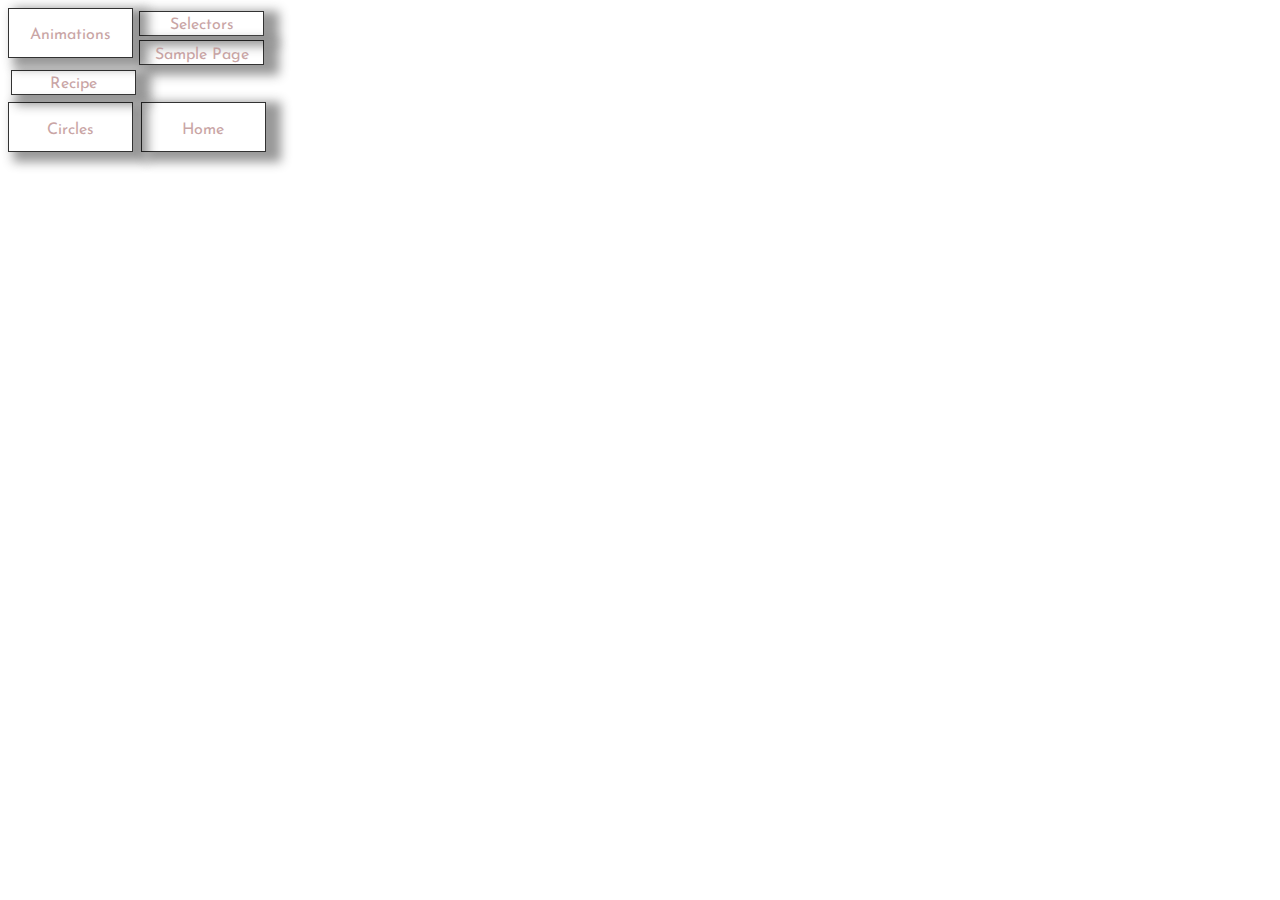
<file: dropdown.html>
<!DOCTYPE html>
<html lang="en">

<head>
  <meta charset="UTF-8">
  <meta name="viewport" content="width=device-width, initial-scale=1.0">
  <!--bootstrap cdn links-->
  <link rel="stylesheet" href="https://stackpath.bootstrapcdn.com/bootstrap/4.3.1/css/bootstrap.min.css"
    integrity="sha384-ggOyR0iXCbMQv3Xipma34MD+dH/1fQ784/j6cY/iJTQUOhcWr7x9JvoRxT2MZw1T" crossorigin="anonymous">
  <script src="https://code.jquery.com/jquery-3.3.1.slim.min.js"
    integrity="sha384-q8i/X+965DzO0rT7abK41JStQIAqVgRVzpbzo5smXKp4YfRvH+8abtTE1Pi6jizo"
    crossorigin="anonymous"></script>
  <script src="https://cdnjs.cloudflare.com/ajax/libs/popper.js/1.14.7/umd/popper.min.js"
    integrity="sha384-UO2eT0CpHqdSJQ6hJty5KVphtPhzWj9WO1clHTMGa3JDZwrnQq4sF86dIHNDz0W1"
    crossorigin="anonymous"></script>
  <script src="https://stackpath.bootstrapcdn.com/bootstrap/4.3.1/js/bootstrap.min.js"
    integrity="sha384-JjSmVgyd0p3pXB1rRibZUAYoIIy6OrQ6VrjIEaFf/nJGzIxFDsf4x0xIM+B07jRM"
    crossorigin="anonymous"></script>
  <!--Google Fonts Link-->
  <link rel="preconnect" href="https://fonts.gstatic.com">
  <link href="https://fonts.googleapis.com/css2?family=Josefin+Sans:wght@300&display=swap" rel="stylesheet">
  <!--Link to CSS-->
  <link rel="stylesheet" type="text/css" href="dropdown.css">
  <title>The Dropdown</title>
</head>

<body>
  <header>
  

  <ul>
    <li><a href="animations.html">Animations</a></li>
      <div class="dropdown">
        <ul>
          <li><a href="selector.html">Selectors</a></li>
          <li><a href="index.html">Sample Page</a></li>
          <li><a href="recipe.html">Recipe</a></li>

        </ul>
      </div>

    <li><a href="circles.html">Circles</a> </li>
    <li><a href="index.html">Home</a>
      <div class="dropdown">
        <ul>
          <li><a href="selector.html">Selectors</a></li>
          <li><a href="index.html">Sample Page</a></li>
          <li><a href="recipe.html">Recipe</a></li>

        </ul>


      </div>


  




  </header>

</body>

</html>
</file>
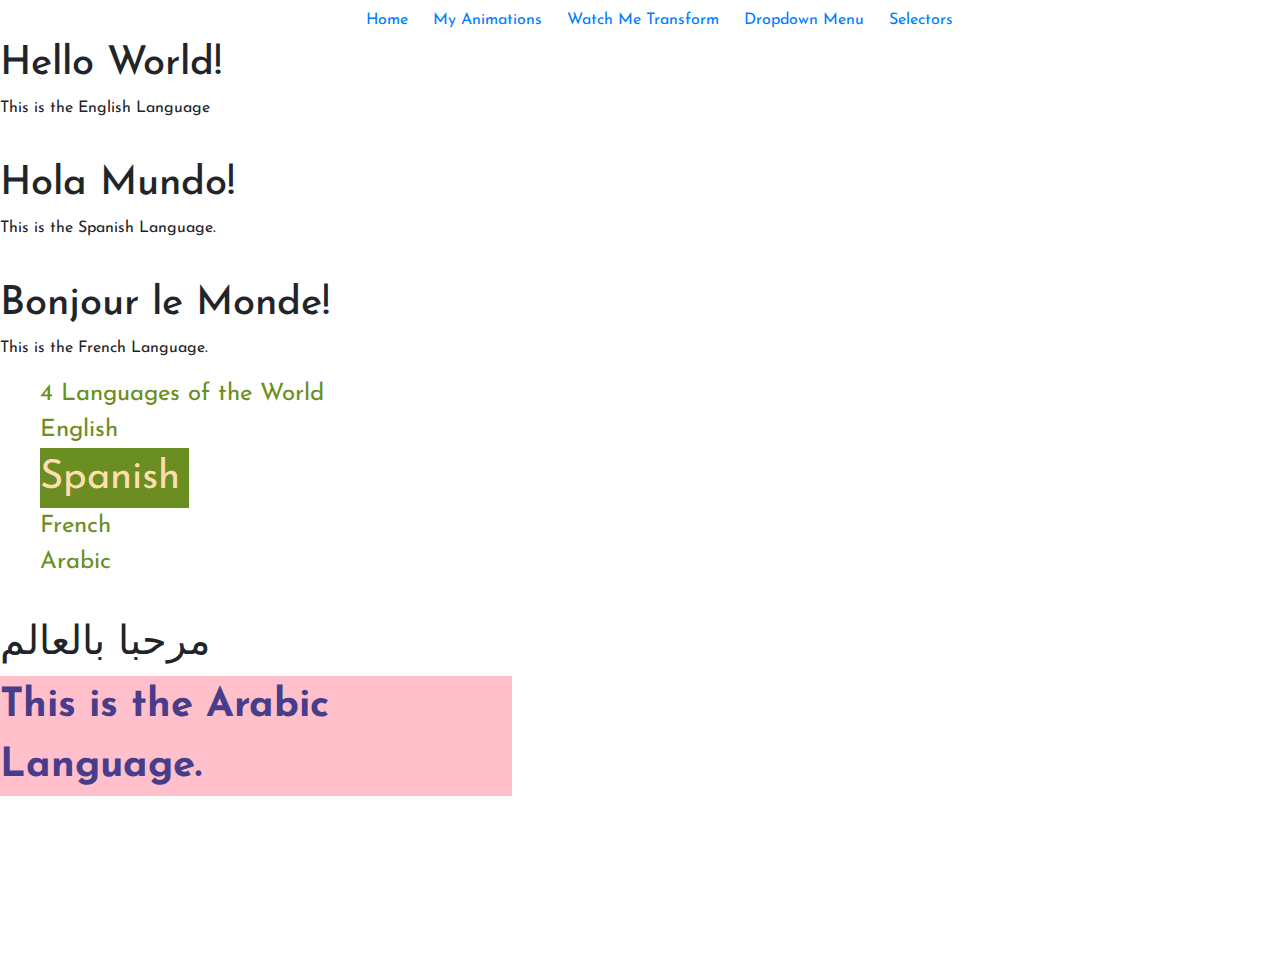
<file: selector.html>
<!DOCTYPE html>
<html lang="en">
<head>
    <meta charset="UTF-8">
    <meta name="viewport" content="width=device-width, initial-scale=1.0">
      <!--bootstrap cdn links-->
      <link rel="stylesheet" href="https://stackpath.bootstrapcdn.com/bootstrap/4.3.1/css/bootstrap.min.css"
      integrity="sha384-ggOyR0iXCbMQv3Xipma34MD+dH/1fQ784/j6cY/iJTQUOhcWr7x9JvoRxT2MZw1T" crossorigin="anonymous">
  <script src="https://code.jquery.com/jquery-3.3.1.slim.min.js"
      integrity="sha384-q8i/X+965DzO0rT7abK41JStQIAqVgRVzpbzo5smXKp4YfRvH+8abtTE1Pi6jizo"
      crossorigin="anonymous"></script>
  <script src="https://cdnjs.cloudflare.com/ajax/libs/popper.js/1.14.7/umd/popper.min.js"
      integrity="sha384-UO2eT0CpHqdSJQ6hJty5KVphtPhzWj9WO1clHTMGa3JDZwrnQq4sF86dIHNDz0W1"
      crossorigin="anonymous"></script>
  <script src="https://stackpath.bootstrapcdn.com/bootstrap/4.3.1/js/bootstrap.min.js"
      integrity="sha384-JjSmVgyd0p3pXB1rRibZUAYoIIy6OrQ6VrjIEaFf/nJGzIxFDsf4x0xIM+B07jRM"
      crossorigin="anonymous"></script>
       <!--Google Fonts Link-->
       <link rel="preconnect" href="https://fonts.gstatic.com">
       <link href="https://fonts.googleapis.com/css2?family=Josefin+Sans:wght@300&display=swap" rel="stylesheet">
              <!--Link to CSS--> <link rel="stylesheet" type="text/css" href="selector.css">
    <title>Document</title>
</head>
<body>
  <header>
    <div class="navbar">
        <div class="navbar-inner">
          <ul class="nav">
              <li><a href="index.html">Home</a></li>
              &nbsp;
              &nbsp;
              &nbsp;
            <li class="active"><a href="animations.html">My Animations</a></li>
            &nbsp;
            &nbsp;
            &nbsp;
            <li><a href="circles.html">Watch Me Transform</a></li>
            &nbsp;
            &nbsp;
            &nbsp;
            <li><a href="dropdown.html">Dropdown Menu</a></li>
            &nbsp;
            &nbsp;
            &nbsp;
            <li><a href="selector.html">Selectors</a></li>
          </ul>
        </div>
      </div>
    </header>

      <div class="section1">
        <h1> Hello World!</h1>
        <p>This is the English Language</p>
    </div>
​
    <h1>Hola Mundo!</h1>
    <p>This is the Spanish Language.</p>
​
    <div class="section2">
        <h1>Bonjour le Monde!</h1>
        <p>This is the French Language.</p>
        <ul>
            <li>4 Languages of the World</li>
            <li>English</li>
            <li class="Spanish">Spanish</li>
            <li>French</li>
            <li>Arabic</li>
        </ul>
    </div>
​
    <div class="section3">
        <h1>مرحبا بالعالم</h1>
        <p class="arabic">This is the Arabic Language. </p>
        <ul>
            <li>4 Languages of the World</li>
            <li>English</li>
            <li> Spanish</li>
            <li>French</li>
            <li>Arabic</li>
        </ul>
    </div>
</body>
</html>
</file>
<file: dropdown.css>
* {
    font-family: 'Josefin Sans', sans-serif;
    margin: 0;
    padding: 1.5px;

}



ul li {
    float:left;
    list-style-type:none;
    opacity: 0.8;
}

ul li a {
    border:1px solid black;
    /* top right bottom left color */
    box-shadow: 10px 5px 10px 5px gray;
    text-decoration: none;
    margin-right: 5px;
    width:125px;
    height:50px;
    line-height: 50px;
    display:inline-block;
    color:rosybrown;
    text-align:center;

}

ul li a:hover {
    background-color: silver;
    color:springgreen;
    font-size:25px;
    height: 75px;
    width:125px;
}

.dropdown li a {
    height: 25px;
    line-height:25px;
}

.dropdown li {
    float:none;
}

li .dropdown {
    visibility: hidden;
   
}

li:hover .dropdown {
    visibility:visible;
}
</file>
<file: selector.css>
*{
    font-family: 'Josefin Sans', sans-serif;
}

.nav{
    margin-left: 350px;
    text-decoration: none
    ;
}

.nav a{
    text-decoration:none;
}

li:hover {
    background-color:plum;
    width:auto;

}




.section2 ul li {
    color:olivedrab;
    font-size: 24px;
    list-style-type:none;
    transition-property: color, transform;
    transition-duration:4s;
}

.section2 .Spanish {
    background-color:olivedrab;
    font-size: 40px;
    color:navajowhite;
    width:12%;
}


.section2 ul li:hover {
    color:black;
    transform:translateX(40px);
    width: 25%;
}

.section3 .arabic {
    background-color:pink;
    font-size: 40px;
    color:darkslateblue;
    font-weight: 900;
    width: 40%;
}


.section3 ul {
    color:white;  
    font-size: 20px;
    list-style-type:none;
}

.section3 li{
animation-name: animation;
animation-duration: 4s;
        animation-iteration-count:infinite;
        animation-delay: 1s;
        animation-direction:normal;
        animation-timing-function: linear;
        animation-fill-mode:forwards;
}



@keyframes animation {
    0%   {color:white; left:0px;}
  25%  {color:lightpink); left:200px;}
  50%  {color:purple; left:200px;}
  75%  {color:lavender; left:0px;}
  100% {color:white; left:0px;}
}
</file>
